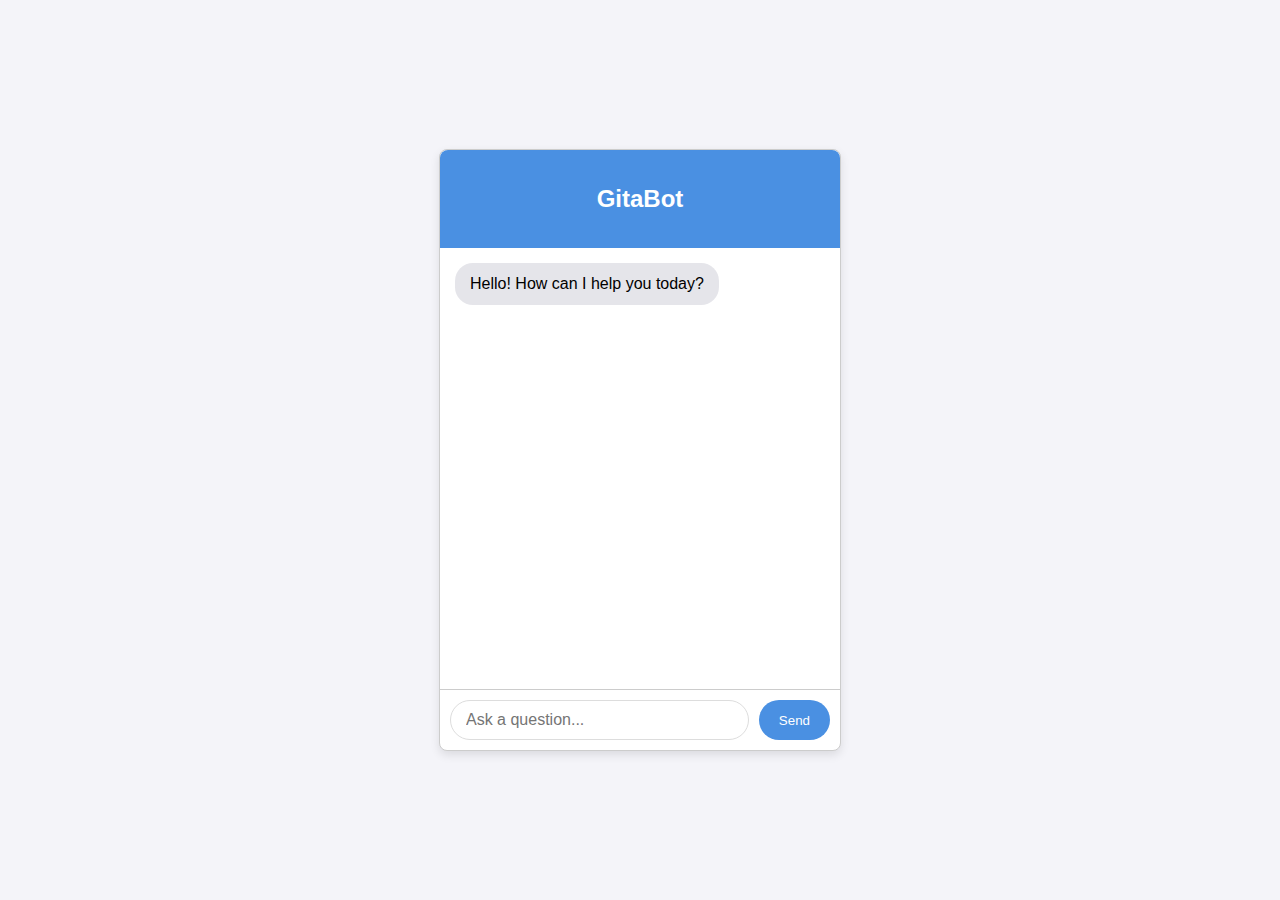
<file: index.html>
<!DOCTYPE html>
<html lang="en">
<head>
    <meta charset="UTF-8">
    <meta name="viewport" content="width=device-width, initial-scale=1.0">
    <title>GitaBot Chat</title>
    <link rel="stylesheet" href="/static/style.css">
</head>
<body>
    <div class="chat-container">
        <div class="chat-header">
            <h2>GitaBot</h2>
        </div>
        <div class="chat-messages" id="chat-messages">
            </div>
        <div class="chat-input-form">
            <input type="text" id="user-input" placeholder="Ask a question...">
            <button id="send-btn">Send</button>
        </div>
    </div>
    <script src="/static/script.js"></script>
</body>
</html>
</file>
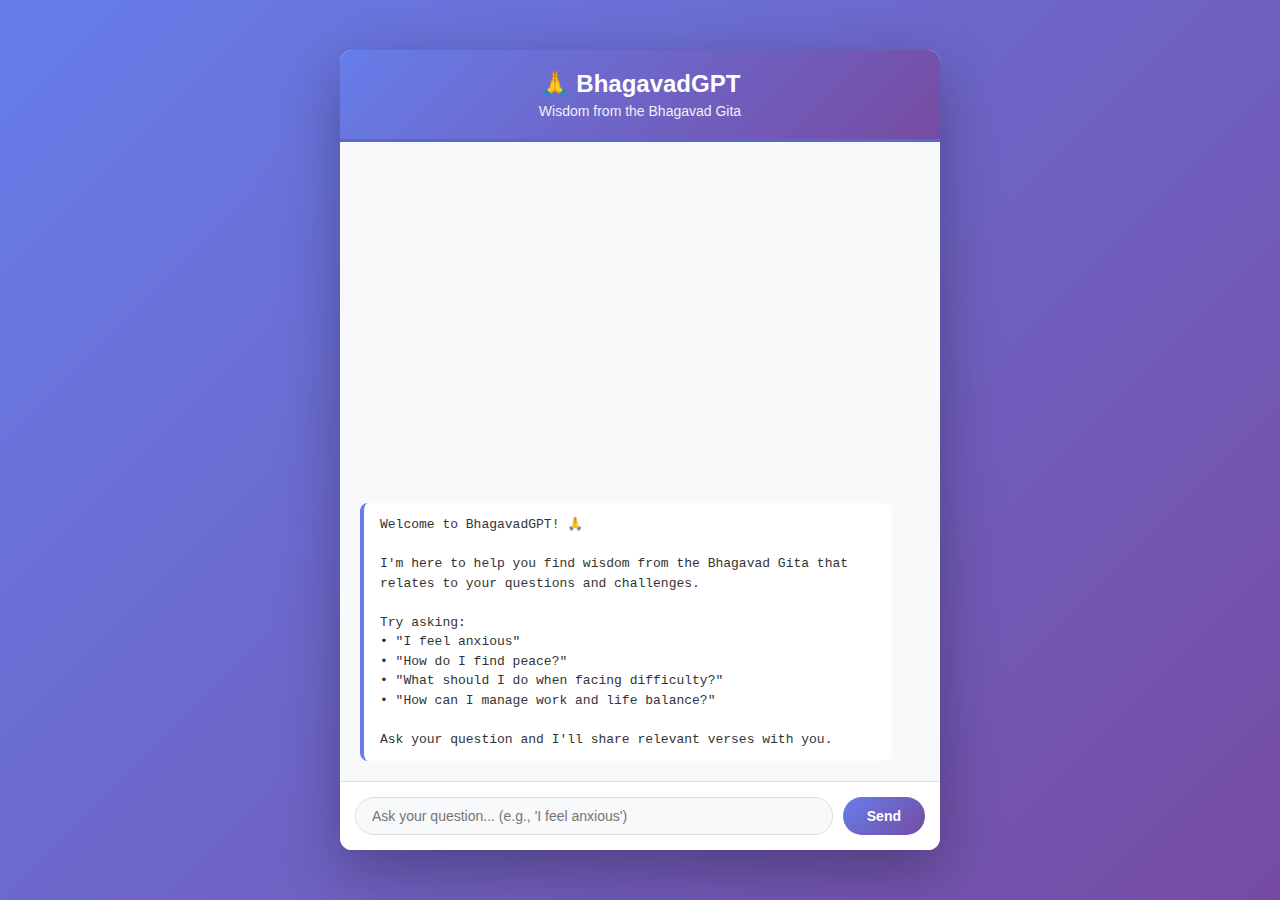
<file: public/index.html>
<!DOCTYPE html>
<html lang="en">
<head>
    <meta charset="UTF-8">
    <meta name="viewport" content="width=device-width, initial-scale=1.0">
    <title>BhagavadGPT - Wisdom from Bhagavad Gita</title>
    <link rel="stylesheet" href="style.css">
</head>
<body>
    <div class="chat-container">
        <div class="chat-header">
            <h1>🙏 BhagavadGPT</h1>
            <p>Wisdom from the Bhagavad Gita</p>
        </div>
        
        <div class="chat-messages" id="chat-messages">
            <!-- Messages will be added here dynamically -->
        </div>
        
        <div class="chat-input-area">
            <input 
                type="text" 
                id="user-input" 
                class="chat-input" 
                placeholder="Ask your question... (e.g., 'I feel anxious')"
                autocomplete="off"
            >
            <button id="send-btn" class="send-btn">Send</button>
        </div>
    </div>

    <script src="script.js"></script>
</body>
</html>
</file>
<file: static/style.css>
body {
    font-family: sans-serif;
    background-color: #f4f4f9;
    display: flex;
    justify-content: center;
    align-items: center;
    height: 100vh;
    margin: 0;
}

.chat-container {
    width: 400px;
    height: 600px;
    border: 1px solid #ccc;
    border-radius: 8px;
    background-color: #fff;
    display: flex;
    flex-direction: column;
    box-shadow: 0 4px 10px rgba(0,0,0,0.1);
}

.chat-header {
    background-color: #4a90e2;
    color: white;
    padding: 15px;
    text-align: center;
    border-top-left-radius: 8px;
    border-top-right-radius: 8px;
}

.chat-messages {
    flex-grow: 1;
    padding: 15px;
    overflow-y: auto;
    display: flex;
    flex-direction: column;
}

.message {
    padding: 10px 15px;
    border-radius: 18px;
    margin-bottom: 10px;
    max-width: 70%;
    line-height: 1.4;
}

.user-message {
    background-color: #4a90e2;
    color: white;
    align-self: flex-end;
}

.bot-message {
    background-color: #e5e5ea;
    color: black;
    align-self: flex-start;
}

.chat-input-form {
    display: flex;
    padding: 10px;
    border-top: 1px solid #ccc;
}

#user-input {
    flex-grow: 1;
    border: 1px solid #ddd;
    border-radius: 20px;
    padding: 10px 15px;
    font-size: 16px;
}

#send-btn {
    background-color: #4a90e2;
    color: white;
    border: none;
    padding: 10px 20px;
    border-radius: 20px;
    margin-left: 10px;
    cursor: pointer;
}
</file>
<file: public/style.css>
* {
    margin: 0;
    padding: 0;
    box-sizing: border-box;
}

body {
    font-family: 'Segoe UI', Tahoma, Geneva, Verdana, sans-serif;
    background: linear-gradient(135deg, #667eea 0%, #764ba2 100%);
    display: flex;
    justify-content: center;
    align-items: center;
    min-height: 100vh;
    padding: 20px;
}

.chat-container {
    width: 100%;
    max-width: 600px;
    height: 90vh;
    max-height: 800px;
    background: white;
    border-radius: 12px;
    box-shadow: 0 20px 60px rgba(0, 0, 0, 0.3);
    display: flex;
    flex-direction: column;
    overflow: hidden;
}

.chat-header {
    background: linear-gradient(135deg, #667eea 0%, #764ba2 100%);
    color: white;
    padding: 20px;
    text-align: center;
    border-bottom: 3px solid #5568d3;
}

.chat-header h1 {
    font-size: 24px;
    margin-bottom: 5px;
    font-weight: 600;
}

.chat-header p {
    font-size: 14px;
    opacity: 0.9;
    font-weight: 300;
}

.chat-messages {
    flex: 1;
    overflow-y: auto;
    padding: 20px;
    display: flex;
    flex-direction: column;
    gap: 12px;
    background: #f8f9fa;
}

.message {
    padding: 12px 16px;
    border-radius: 8px;
    max-width: 85%;
    word-wrap: break-word;
    line-height: 1.5;
    animation: slideIn 0.3s ease-out;
    font-size: 14px;
}

@keyframes slideIn {
    from {
        opacity: 0;
        transform: translateY(10px);
    }
    to {
        opacity: 1;
        transform: translateY(0);
    }
}

.user-message {
    background: linear-gradient(135deg, #667eea 0%, #764ba2 100%);
    color: white;
    align-self: flex-end;
    border-radius: 18px 18px 4px 18px;
    max-width: 75%;
}

.bot-message {
    background: white;
    color: #333;
    border-left: 4px solid #667eea;
    align-self: flex-start;
    border-radius: 8px;
    max-width: 95%;
    white-space: pre-wrap;
    font-family: 'Courier New', monospace;
    font-size: 13px;
}

.bot-message.loading {
    background: #e9ecef;
    color: #667eea;
    font-style: italic;
}

.chat-input-area {
    display: flex;
    gap: 10px;
    padding: 15px;
    background: white;
    border-top: 1px solid #e0e0e0;
}

.chat-input {
    flex: 1;
    border: 1px solid #ddd;
    border-radius: 24px;
    padding: 10px 16px;
    font-size: 14px;
    outline: none;
    transition: all 0.3s ease;
    background: #f8f9fa;
}

.chat-input:focus {
    border-color: #667eea;
    background: white;
    box-shadow: 0 0 0 3px rgba(102, 126, 234, 0.1);
}

.send-btn {
    background: linear-gradient(135deg, #667eea 0%, #764ba2 100%);
    color: white;
    border: none;
    border-radius: 24px;
    padding: 10px 24px;
    font-size: 14px;
    font-weight: 600;
    cursor: pointer;
    transition: all 0.3s ease;
    display: flex;
    align-items: center;
    gap: 8px;
}

.send-btn:hover {
    transform: translateY(-2px);
    box-shadow: 0 10px 20px rgba(102, 126, 234, 0.3);
}

.send-btn:active {
    transform: translateY(0);
}

.send-btn:disabled {
    opacity: 0.5;
    cursor: not-allowed;
}

/* Scrollbar styling */
.chat-messages::-webkit-scrollbar {
    width: 6px;
}

.chat-messages::-webkit-scrollbar-track {
    background: #f1f1f1;
}

.chat-messages::-webkit-scrollbar-thumb {
    background: #667eea;
    border-radius: 3px;
}

.chat-messages::-webkit-scrollbar-thumb:hover {
    background: #764ba2;
}

/* Responsive design */
@media (max-width: 600px) {
    .chat-container {
        height: 100vh;
        max-height: none;
        border-radius: 0;
    }

    .message {
        max-width: 95%;
    }

    .user-message {
        max-width: 90%;
    }

    .chat-header h1 {
        font-size: 20px;
    }
}

/* Initial greeting styling */
.bot-message:first-child {
    margin-top: auto;
}
</file>
